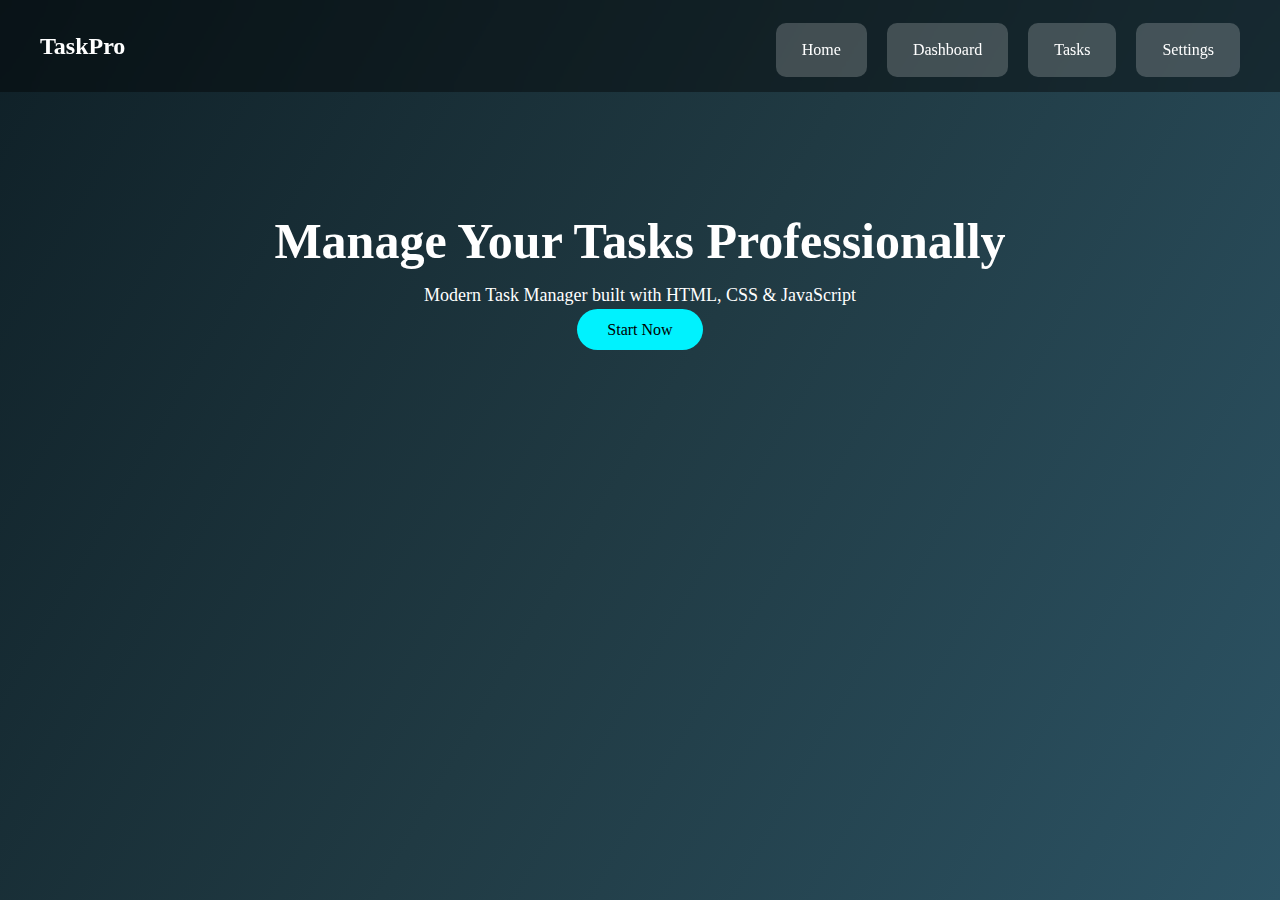
<file: index.html>
<!DOCTYPE html>
<html>
<head>
<title>TaskPro</title>
<link rel="stylesheet" href="style.css">
</head>
<body>

<nav class="navbar">
  <h2>TaskPro</h2>
  <ul>
    <li><a href="index.html">Home</a></li>
    <li><a href="dashboard.html">Dashboard</a></li>
    <li><a href="tasks.html">Tasks</a></li>
    <li><a href="settings.html">Settings</a></li>
  </ul>
</nav>

<section class="hero">
  <h1>Manage Your Tasks Professionally</h1>
  <p>Modern Task Manager built with HTML, CSS & JavaScript</p>
  <a href="tasks.html" class="btn">Start Now</a>
</section>

</body>
</html>
</file>
<file: style.css>
* {margin:0; padding:0; box-sizing:border-box; font-family:Segoe UI;}

body {
  background: linear-gradient(120deg,#0f2027,#203a43,#2c5364);
  color:white;
  min-height:100vh;
  transition:0.3s;
}


.navbar {
  display:flex;
  justify-content:space-between;
  align-items:center;
  padding:15px 40px;
  background:rgba(0,0,0,0.4);
  backdrop-filter:blur(10px);
}

.navbar ul {
  display:flex;
  list-style:none;
  gap:20px;
}

.navbar a {
  color:white;
  text-decoration:none;
  padding:8px 16px;
  border-radius:20px;
  transition:.3s;
}

.navbar a:hover {
  background:#00f2fe;
  color:black;
}


.hero {
  text-align:center;
  margin-top:120px;
}

.hero h1 {font-size:50px;}
.hero p {margin:15px 0; font-size:18px;}
.btn {
  background:#00f2fe;
  padding:12px 30px;
  border-radius:30px;
  color:black;
  text-decoration:none;
}


.dashboard {
  display:flex;
  justify-content:center;
  gap:20px;
  margin-top:80px;
}

.card {
  background:rgba(255,255,255,0.1);
  padding:40px;
  border-radius:20px;
  font-size:20px;
  box-shadow:0 0 20px rgba(0,0,0,0.3);
}

/* TODO */
.todo-container {
  width:400px;
  margin:60px auto;
  background:rgba(255,255,255,0.1);
  padding:25px;
  border-radius:20px;
}

.input-area {
  display:flex;
  gap:10px;
}

input {
  flex:1;
  padding:10px;
  border-radius:10px;
  border:none;
}

button {
  padding:10px 15px;
  border-radius:10px;
  border:none;
  cursor:pointer;
}

.filters {
  display:flex;
  justify-content:space-between;
  margin-top:10px;
}

.filters button {
  background:rgba(255,255,255,0.2);
  color:white;
}

li {
  list-style:none;
  background:rgba(255,255,255,0.2);
  padding:10px;
  margin-top:8px;
  border-radius:10px;
  display:flex;
  justify-content:space-between;
  animation:fade .3s;
}

li.completed {
  text-decoration:line-through;
  opacity:.6;
}


.settings {
  text-align:center;
  margin-top:100px;
}


.light {
  background:linear-gradient(120deg,#fdfbfb,#ebedee);
  color:black;
}

.light .navbar {background:white;}
.light .navbar a {color:black;}
.light .card,
.light .todo-container {background:white;}

@keyframes fade {
  from{opacity:0; transform:translateY(10px);}
  to{opacity:1;}
}
</file>
